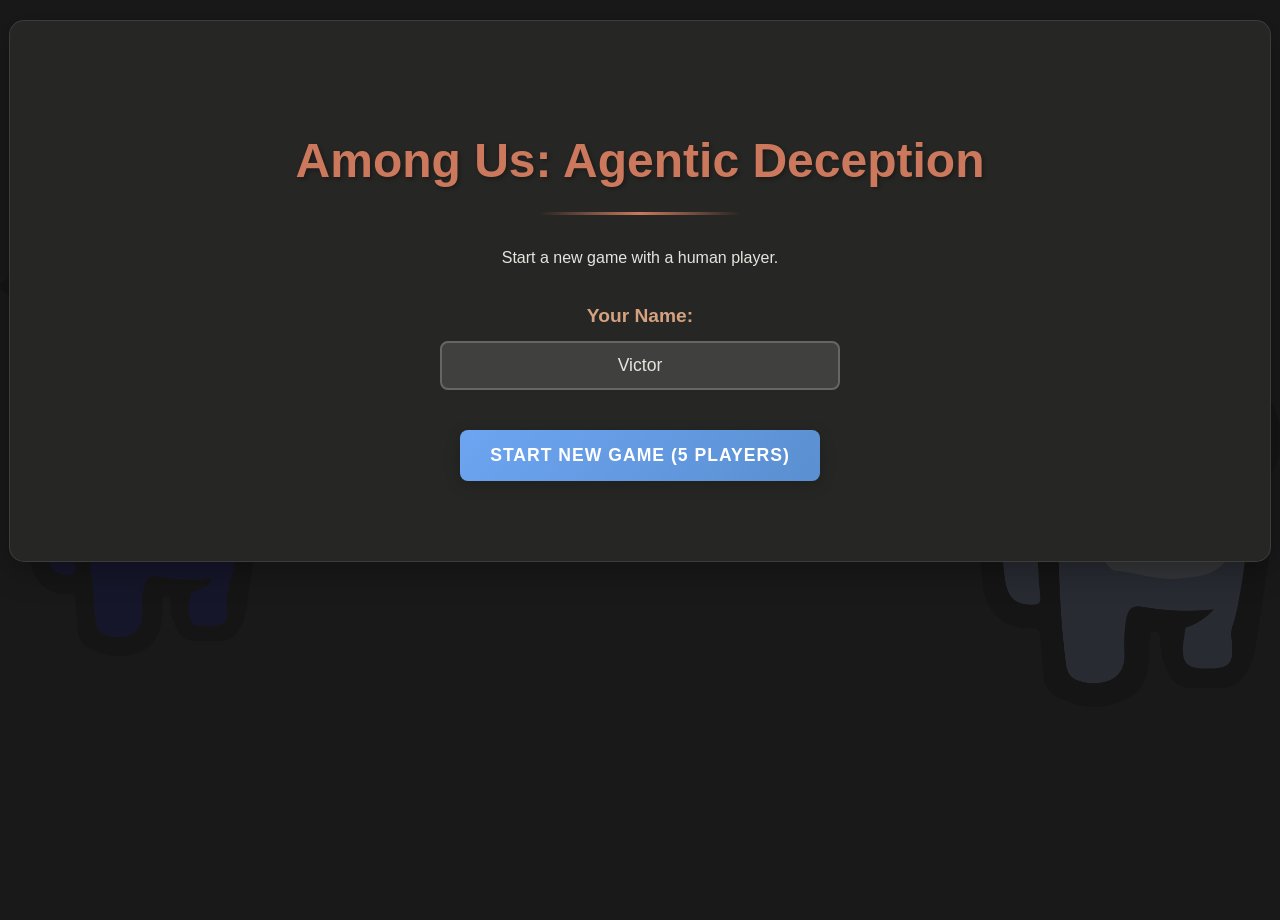
<file: human_trials/game.html>
<!DOCTYPE html>
<html lang="en">
<head>
    <meta charset="UTF-8">
    <meta name="viewport" content="width=device-width, initial-scale=1.0">
    <title>Among Us: A Sandbox for Agentic Deception</title>
    <style>
        :root {
            --primary-color: #6DA5F2;
            --secondary-color: #D4A27F;
            --background-dark: #191919;
            --background-medium: #262625;
            --background-light: #40403E;
            --text-light: #E5E4DF;
            --text-dark: #666663;
            --accent-color: #CC785C;
            --error-color: #F14D43;
            --success-color: #4CAF50;
        }

        body {
            font-family: 'Segoe UI', Tahoma, Geneva, Verdana, sans-serif;
            margin: 0;
            padding: 0;
            background-color: var(--background-dark);
            color: var(--text-light);
            line-height: 1.6;
            min-height: 100vh;
            position: relative;
            overflow-x: hidden;
        }

        /* Decorative background elements */
        body::before,
        body::after {
            content: '';
            position: fixed;
            top: 0;
            width: 300px;
            height: 100vh;
            background-size: contain;
            background-repeat: no-repeat;
            opacity: 0.15;
            z-index: -1;
            pointer-events: none;
        }

        body::before {
            left: 0;
            background-image: url('assets/amongus_char_1.png');
            background-position: left center;
        }

        body::after {
            right: 0;
            background-image: url('assets/amongus_char_2.png');
            background-position: right center;
        }

        .container {
            max-width: 1200px;
            margin: 20px auto;
            background-color: var(--background-medium);
            padding: 30px;
            border-radius: 15px;
            box-shadow: 0 8px 32px rgba(0, 0, 0, 0.3);
            position: relative;
            backdrop-filter: blur(10px);
            border: 1px solid rgba(255, 255, 255, 0.1);
        }

        .home-screen {
            text-align: center;
            padding: 40px 0;
            position: relative;
        }

        .name-input-container {
            margin: 30px auto;
            max-width: 400px;
            position: relative;
        }

        .name-input-container label {
            margin-bottom: 10px;
            font-weight: bold;
            color: var(--secondary-color);
            font-size: 1.2em;
            display: block;
        }

        .name-input-container input {
            padding: 12px 20px;
            border-radius: 8px;
            border: 2px solid var(--text-dark);
            background-color: var(--background-light);
            color: var(--text-light);
            width: 100%;
            text-align: center;
            font-size: 1.1em;
            transition: all 0.3s ease;
            box-sizing: border-box;
        }

        .name-input-container input:focus {
            outline: none;
            border-color: var(--primary-color);
            box-shadow: 0 0 15px rgba(109, 165, 242, 0.3);
        }

        h1 {
            text-align: center;
            font-size: 3em;
            color: var(--accent-color);
            margin-bottom: 30px;
            text-shadow: 2px 2px 4px rgba(0, 0, 0, 0.3);
            position: relative;
            padding-bottom: 15px;
        }

        h1::after {
            content: '';
            position: absolute;
            bottom: 0;
            left: 50%;
            transform: translateX(-50%);
            width: 200px;
            height: 3px;
            background: linear-gradient(90deg, transparent, var(--accent-color), transparent);
        }

        button {
            background: linear-gradient(135deg, var(--primary-color), #5a8fd0);
            color: white;
            border: none;
            padding: 15px 30px;
            font-size: 1.1em;
            border-radius: 8px;
            cursor: pointer;
            transition: all 0.3s ease;
            margin: 10px;
            text-transform: uppercase;
            letter-spacing: 1px;
            font-weight: bold;
            box-shadow: 0 4px 15px rgba(0, 0, 0, 0.2);
        }

        button:hover {
            transform: translateY(-2px);
            box-shadow: 0 6px 20px rgba(0, 0, 0, 0.3);
        }

        button:active {
            transform: translateY(1px);
        }

        button:disabled {
            background: var(--background-light);
            cursor: not-allowed;
            transform: none;
            box-shadow: none;
        }

        .status-bar {
            background: linear-gradient(135deg, var(--background-light), var(--background-medium));
            padding: 20px;
            border-radius: 12px;
            margin-bottom: 30px;
            display: flex;
            justify-content: space-between;
            align-items: center;
            flex-wrap: wrap;
            box-shadow: 0 4px 15px rgba(0, 0, 0, 0.2);
            border: 1px solid rgba(255, 255, 255, 0.1);
        }

        .status-bar span {
            margin: 5px 15px;
            font-weight: bold;
            color: var(--text-light);
            text-shadow: 1px 1px 2px rgba(0, 0, 0, 0.3);
        }

        #gameStatus {
            color: var(--secondary-color);
        }

        .section {
            background-color: var(--background-light);
            padding: 25px;
            border-radius: 12px;
            margin-bottom: 25px;
            box-shadow: 0 4px 15px rgba(0, 0, 0, 0.2);
            border: 1px solid rgba(255, 255, 255, 0.1);
            overflow-wrap: break-word;
            word-wrap: break-word;
            word-break: break-word;
        }

        .map-section {
            display: flex;
            flex-direction: column;
            justify-content: center;
            align-items: center;
            min-height: 400px;
            background-color: var(--background-medium);
            border-radius: 12px;
            overflow: hidden;
            position: relative;
        }

        .map-container {
            width: 100%;
            display: flex;
            justify-content: center;
            align-items: center;
            transition: all 0.5s ease-in-out;
            overflow: hidden;
            padding: 20px;
            max-height: 500px;
        }

        .map-container.hidden {
            max-height: 0;
            padding: 0;
        }

        .map-image {
            max-width: 80%;
            height: auto;
            object-fit: contain;
            border-radius: 8px;
            box-shadow: 0 4px 20px rgba(0, 0, 0, 0.3);
        }

        .map-toggle {
            margin-bottom: 15px;
            background: linear-gradient(135deg, var(--background-light), var(--background-medium));
            color: var(--text-light);
            border: 1px solid var(--text-dark);
            padding: 10px 20px;
            border-radius: 8px;
            cursor: pointer;
            display: flex;
            align-items: center;
            justify-content: center;
            width: 100%;
            font-weight: bold;
            transition: all 0.3s ease;
        }

        .map-toggle:hover {
            background: linear-gradient(135deg, var(--background-medium), var(--background-light));
        }

        .human-action-area {
            margin-top: 30px;
            padding: 30px;
            background: linear-gradient(135deg, var(--background-medium), var(--background-light));
            border-radius: 12px;
            border: 2px solid var(--secondary-color);
            box-shadow: 0 0 30px rgba(212, 162, 127, 0.2);
            animation: pulse 2s infinite;
        }

        .human-action-area.active {
            border: 2px solid var(--secondary-color);
            box-shadow: 0 0 40px rgba(212, 162, 127, 0.4);
            animation: pulse 1s infinite;
        }

        @keyframes pulse {
            0% { box-shadow: 0 0 30px rgba(212, 162, 127, 0.2); }
            50% { box-shadow: 0 0 50px rgba(212, 162, 127, 0.4); }
            100% { box-shadow: 0 0 30px rgba(212, 162, 127, 0.2); }
        }

        .action-options label {
            display: block;
            margin-bottom: 15px;
            padding: 15px;
            background-color: var(--background-medium);
            border-radius: 8px;
            cursor: pointer;
            transition: all 0.3s ease;
            border: 1px solid var(--text-dark);
        }

        .action-options label:hover {
            background-color: var(--background-light);
            transform: translateX(5px);
        }

        #speakMessage {
            width: 100%;
            padding: 15px;
            margin-top: 15px;
            border: 2px solid var(--text-dark);
            background-color: var(--background-dark);
            color: var(--text-light);
            border-radius: 8px;
            font-size: 1em;
            transition: all 0.3s ease;
        }

        #speakMessage:focus {
            outline: none;
            border-color: var(--primary-color);
            box-shadow: 0 0 15px rgba(109, 165, 242, 0.3);
        }

        .memory-thinking-section {
            margin-top: 30px;
            padding: 20px;
            background: linear-gradient(135deg, var(--background-medium), var(--background-light));
            border-radius: 12px;
            border-left: 4px solid var(--secondary-color);
        }

        .memory-field textarea,
        .thinking-field textarea {
            width: 100%;
            padding: 15px;
            border: 2px solid var(--text-dark);
            background-color: var(--background-dark);
            color: var(--text-light);
            border-radius: 8px;
            min-height: 100px;
            resize: vertical;
            font-family: 'Segoe UI', sans-serif;
            transition: all 0.3s ease;
        }

        .memory-field textarea:focus,
        .thinking-field textarea:focus {
            outline: none;
            border-color: var(--primary-color);
            box-shadow: 0 0 15px rgba(109, 165, 242, 0.3);
        }

        .loading {
            text-align: center;
            margin: 20px 0;
            padding: 20px;
            border-radius: 8px;
            background: linear-gradient(135deg, var(--background-medium), var(--background-light));
            color: var(--text-light);
            font-weight: bold;
        }

        .error {
            background: linear-gradient(135deg, rgba(241, 77, 67, 0.2), rgba(241, 77, 67, 0.1));
            color: var(--error-color);
            padding: 15px;
            border-radius: 8px;
            margin: 20px 0;
            text-align: center;
            font-weight: bold;
            display: none;
            border: 1px solid var(--error-color);
        }

        #gameResult {
            text-align: center;
            margin-top: 30px;
            padding: 20px;
            background: linear-gradient(135deg, var(--background-medium), var(--background-light));
            border-radius: 12px;
            display: none;
            font-size: 1.2em;
            font-weight: bold;
            color: var(--text-light);
            box-shadow: 0 4px 15px rgba(0, 0, 0, 0.2);
        }

        /* Responsive Design */
        @media (max-width: 768px) {
            .container {
                margin: 10px;
                padding: 20px;
            }

            .status-bar {
                flex-direction: column;
                align-items: flex-start;
            }

            h1 {
                font-size: 2em;
            }

            button {
                width: 100%;
                margin: 5px 0;
            }
        }

        /* Custom Scrollbar */
        ::-webkit-scrollbar {
            width: 10px;
        }

        ::-webkit-scrollbar-track {
            background: var(--background-dark);
        }

        ::-webkit-scrollbar-thumb {
            background: var(--background-light);
            border-radius: 5px;
        }

        ::-webkit-scrollbar-thumb:hover {
            background: var(--text-dark);
        }

        .map-toggle-icon {
            margin-left: 5px;
            transition: transform 0.3s;
        }

        .map-toggle-icon.hidden {
            transform: rotate(180deg);
        }

        /* Fix text overflow for all relevant containers */
        .container, .section, .status-bar, .game-layout, .human-action-area,
        .human-player-info, .memory-thinking-section, #gameStatus, #phaseInfo,
        #stepInfo, #currentPlayerInfo, #humanPlayerName, pre, #humanPlayerInfo {
            overflow-wrap: break-word;
            word-wrap: break-word;
            word-break: break-word;
            hyphens: auto;
        }

        /* Specifically fix pre elements to prevent horizontal overflow */
        pre {
            white-space: pre-wrap;
            max-width: 100%;
        }

        .human-player-info pre {
            white-space: pre-wrap;
            font-family: 'Segoe UI', sans-serif;
            font-size: 1em;
            max-width: 100%;
        }

        .game-screen {
            display: none;
        }
    </style>
</head>
<body>
    <div class="container">
        <div class="home-screen" id="homeScreen">
            <h1>Among Us: Agentic Deception</h1>
            <p>Start a new game with a human player.</p>
            <div class="name-input-container">
                <label for="playerNameInput">Your Name:</label>
                <input type="text" id="playerNameInput" value="Victor" placeholder="Enter your name">
            </div>
            <button id="startGameBtn" onclick="startNewGame()">Start New Game (5 Players)</button>
             <!-- Add options for different game sizes later if needed -->
        </div>

        <div class="game-screen" id="gameScreen">
            <h1>Game <span id="gameId"></span></h1>

            <div class="status-bar">
                 <span>Game Status: <strong id="gameStatus">Loading...</strong></span>
                 <span>Current Phase: <strong id="phaseInfo">...</strong></span>
                 <span>Step: <strong id="stepInfo">0/50</strong></span>
                 <span>Turn: <strong id="currentPlayerInfo">...</strong></span>
                 <span>Your Name: <strong id="humanPlayerName">...</strong></span>
             </div>

            <div class="game-layout">
                <div class="section map-section">
                    <button class="map-toggle" id="mapToggle">
                        <span id="mapToggleText">Hide Map</span>
                        <span class="map-toggle-icon" id="mapToggleIcon">▼</span>
                    </button>
                    <div class="map-container" id="mapContainer">
                        <img src="assets/skeld.png" alt="The Skeld Map" class="map-image">
                    </div>
                </div>
            </div>

             <div class="section human-action-section" id="humanActionArea" style="display: none;">
                 <h2>Your Turn! Choose an Action:</h2>
                 <div id="humanPlayerInfo" class="human-player-info"></div>
                 <div class="action-options" id="actionOptions"></div>
                 <textarea id="speakMessage" placeholder="Enter your message here..."></textarea>
                 
                 <div class="memory-thinking-section">
                     <h3>Optional: Add Your Thoughts</h3>
                     <div class="memory-field">
                         <label for="condensedMemory">Scratchpad:</label>
                         <textarea id="condensedMemory" placeholder="Keep track of your observations and thoughts..."></textarea>
                     </div>
                     <div class="thinking-field">
                         <label for="thinkingProcess">Thinking Process:</label>
                         <textarea id="thinkingProcess" placeholder="Describe your reasoning and strategy..."></textarea>
                     </div>
                 </div>
                 
                 <button id="submitActionBtn" onclick="submitAction()">Submit Action</button>
             </div>

            <div class="loading" id="loadingIndicator">Loading game state...</div>
            <div class="error" id="errorDisplay"></div>
            <div id="gameResult"></div>

        </div>
    </div>

    <script>
        let currentGameId = null;
        let gameStateInterval = null;
        let lastGameState = null;  // Store the last valid game state
        const API_BASE_URL = 'XXXX'; // Make sure this matches your server port

        const homeScreen = document.getElementById('homeScreen');
        const gameScreen = document.getElementById('gameScreen');
        const gameIdDisplay = document.getElementById('gameId');
        const gameStatusDisplay = document.getElementById('gameStatus');
        const phaseInfoDisplay = document.getElementById('phaseInfo');
        const humanPlayerNameDisplay = document.getElementById('humanPlayerName');
        const playerNameInput = document.getElementById('playerNameInput');
        const humanActionArea = document.getElementById('humanActionArea');
        const humanPlayerInfoDiv = document.getElementById('humanPlayerInfo');
        const actionOptionsDiv = document.getElementById('actionOptions');
        const speakMessageInput = document.getElementById('speakMessage');
        const submitActionBtn = document.getElementById('submitActionBtn');
        const loadingIndicator = document.getElementById('loadingIndicator');
        const errorDisplay = document.getElementById('errorDisplay');
        const gameResultDiv = document.getElementById('gameResult');
        const startGameBtn = document.getElementById('startGameBtn');
        const mapToggle = document.getElementById('mapToggle');
        const mapToggleText = document.getElementById('mapToggleText');
        const mapToggleIcon = document.getElementById('mapToggleIcon');
        const mapContainer = document.getElementById('mapContainer');
        
        // Flag to track if we're waiting for human input
        let waitingForHumanInput = false;
        // Flag to track map visibility
        let mapVisible = true;
        // Flag to track if the game has started
        let gameStarted = false;
        // Store human player information
        let humanPlayerInfo = null;

        // Add error checking for DOM elements
        function checkRequiredElements() {
            const requiredElements = {
                homeScreen,
                gameScreen,
                gameIdDisplay,
                gameStatusDisplay,
                phaseInfoDisplay,
                humanPlayerNameDisplay,
                playerNameInput,
                humanActionArea,
                humanPlayerInfoDiv,
                actionOptionsDiv,
                speakMessageInput,
                submitActionBtn,
                loadingIndicator,
                errorDisplay,
                gameResultDiv,
                startGameBtn,
                mapToggle,
                mapToggleText,
                mapToggleIcon,
                mapContainer
            };

            const missingElements = Object.entries(requiredElements)
                .filter(([_, element]) => element === null)
                .map(([name]) => name);

            if (missingElements.length > 0) {
                console.error('Missing required DOM elements:', missingElements);
                showError(`Critical Error: Missing required elements: ${missingElements.join(', ')}`);
                return false;
            }
            return true;
        }

        async function startNewGame() {
            startGameBtn.disabled = true;
            startGameBtn.textContent = 'Starting...';
            showLoading('Creating game instance...');
            hideError();
            
            try {
                // 1. Create the game instance
                const startResponse = await fetch(`${API_BASE_URL}/start_game`, {
                    method: 'POST',
                    headers: {'Content-Type': 'application/json'},
                    body: JSON.stringify({
                        game_config: "FIVE_MEMBER_GAME", // Or make this selectable
                        include_human: true,
                        // Add other config options if needed
                    })
                });

                if (!startResponse.ok) {
                    const errorData = await startResponse.json();
                    throw new Error(`Failed to create game: ${errorData.error || startResponse.statusText}`);
                }

                const gameData = await startResponse.json();
                currentGameId = gameData.game_id;
                console.log("Game created:", gameData);
                gameIdDisplay.textContent = currentGameId;

                // 2. Start the game running in the background
                showLoading('Starting game engine...');
                const runResponse = await fetch(`${API_BASE_URL}/run_game/${currentGameId}`, {
                    method: 'POST'
                });

                if (!runResponse.ok) {
                     const errorData = await runResponse.json();
                    throw new Error(`Failed to start game execution: ${errorData.error || runResponse.statusText}`);
                }

                console.log("Game run initiated");

                // 3. Switch UI and start polling for state
                homeScreen.style.display = 'none';
                gameScreen.style.display = 'block';
                
                // Set the game started flag to true
                gameStarted = true;
                
                // Get the human player information right after starting the game
                await getHumanPlayerInfo();
                
                // Set the player name in the status bar
                updateHumanPlayerDisplay();
                
                startGameStatePolling();
                hideLoading();

            } catch (error) {
                console.error("Error starting game:", error);
                showError(`Error: ${error.message}`);
                 startGameBtn.disabled = false;
                 startGameBtn.textContent = 'Start New Game (5 Players)';
                 hideLoading();
            }
        }

        function startGameStatePolling() {
            if (gameStateInterval) clearInterval(gameStateInterval);
            // Poll more frequently to ensure updates are seen
            gameStateInterval = setInterval(updateGameState, 1000); 
            updateGameState(); // Initial immediate update
        }
        
        function stopGameStatePolling() {
            if (gameStateInterval) {
                clearInterval(gameStateInterval);
                gameStateInterval = null;
                console.log("Polling stopped while waiting for human input");
            }
        }
        
        function resumeGameStatePolling() {
            if (!gameStateInterval && gameStarted) {
                console.log("Resuming polling after human action");
                startGameStatePolling();
            }
        }

        async function updateGameState() {
            // Skip polling if game hasn't started yet
            if (!gameStarted || !currentGameId) return;
            
            // Skip polling if we're waiting for human input
            if (waitingForHumanInput) {
                console.log("Skipping poll while waiting for human input");
                return;
            }

            hideError(); // Clear previous errors on successful fetch attempt

            try {
                const response = await fetch(`${API_BASE_URL}/game/${currentGameId}/state`);
                if (!response.ok) {
                     const errorData = await response.json();
                    // Stop polling on critical errors like 404
                    if (response.status === 404 && gameStateInterval) {
                         clearInterval(gameStateInterval);
                         gameStateInterval = null;
                         showError(`Game ${currentGameId} not found on server. Polling stopped.`);
                    } else {
                         throw new Error(`Failed to fetch game state: ${errorData.error || response.statusText}`);
                    }
                    hideLoading();
                    return;
                }

                const gameState = await response.json();
                console.log("Received game state:", gameState);
                
                // Save the last game state
                lastGameState = gameState;
                
                // Debug information for human turn
                if (gameState.is_human_turn) {
                    console.log("Human turn detected in updateGameState");
                    console.log("Human player name:", gameState.player_name);
                    console.log("Available actions:", gameState.available_actions);
                    
                    // Stop polling when it's the human's turn (as requested)
                    waitingForHumanInput = true;
                    stopGameStatePolling();
                }
                
                renderGameState(gameState);
                hideLoading();

                 // Stop polling if game is completed or errored
                if (['completed', 'error', 'cancelled'].includes(gameState.status)) {
                    if (gameStateInterval) clearInterval(gameStateInterval);
                    gameStateInterval = null;
                    console.log(`Game ${gameState.status}. Polling stopped.`);
                    displayGameResult(gameState);
                }

            } catch (error) {
                console.error("Error updating game state:", error);
                // Avoid showing error if it was just a 404 handled above
                if (!error.message.includes('not found')) {
                    showError(`Update Error: ${error.message}`);
                }
                 hideLoading();
                 // Consider stopping polling on persistent errors
            }
        }

        function renderGameState(state) {
            if (!checkRequiredElements()) {
                return;
            }

            gameStatusDisplay.textContent = state.status;
            phaseInfoDisplay.textContent = state.current_phase || 'N/A';
            
            // Display current step and player
            const stepInfo = document.getElementById('stepInfo');
            if (stepInfo) {
                const currentStep = state.timestep || 0;
                const maxSteps = state.max_timesteps || 50;
                stepInfo.textContent = `${currentStep}/${maxSteps}`;
            }
            
            const currentPlayerInfo = document.getElementById('currentPlayerInfo');
            if (currentPlayerInfo) {
                currentPlayerInfo.textContent = `${state.current_player || 'Unknown'}`;
            }

            // Use the stored human player info instead of trying to extract it from the state
            // We only update this if we don't already have the human player info
            if (!humanPlayerInfo) {
                console.log("No human player info stored - will try to get it");
                getHumanPlayerInfo();
            } else {
                updateHumanPlayerDisplay();
            }

            // Maintain map visibility state during updates
            updateMapVisibility();

            // Handle Human Turn
            if (state.is_human_turn || (state.available_actions && state.available_actions.length > 0)) {
                console.log("Human turn detected or actions available. State:", state);
                // We don't update the human player name display here anymore
                if (humanPlayerInfoDiv) {
                    humanPlayerInfoDiv.innerHTML = `<pre>${state.player_info || 'No info available.'}</pre>`;
                }
                if (actionOptionsDiv) {
                    actionOptionsDiv.innerHTML = '';
                }
                if (speakMessageInput) {
                    speakMessageInput.style.display = 'none';
                    speakMessageInput.value = '';
                }
                
                // Reset the memory and thinking process fields
                const condensedMemoryField = document.getElementById('condensedMemory');
                const thinkingProcessField = document.getElementById('thinkingProcess');
                
                // Update the scratchpad with the value from the state if available
                if (condensedMemoryField && state.condensed_memory !== undefined) {
                    condensedMemoryField.value = state.condensed_memory;
                }
                
                // Only reset the thinking process field, not the scratchpad
                if (thinkingProcessField) {
                    thinkingProcessField.value = '';
                }

                if (state.available_actions && state.available_actions.length > 0) {
                    console.log("Available actions:", state.available_actions);
                    state.available_actions.forEach((action, index) => {
                        const label = document.createElement('label');
                        const radio = document.createElement('input');
                        radio.type = 'radio';
                        radio.name = 'humanAction';
                        radio.value = index;
                        radio.id = `action_${index}`;

                        const actionName = action.name;
                        const requiresMessage = action.requires_message;

                        if (typeof actionName !== 'string' || typeof requiresMessage !== 'boolean') {
                             console.error("Invalid action structure received from backend:", action);
                             return;
                         }

                        radio.dataset.requiresMessage = requiresMessage;
                        radio.addEventListener('change', handleActionSelection);

                        label.appendChild(radio);
                        label.appendChild(document.createTextNode(` ${actionName}`));
                        label.htmlFor = `action_${index}`;
                        actionOptionsDiv.appendChild(label);
                    });
                    if (submitActionBtn) {
                        submitActionBtn.disabled = true;
                    }
                } else {
                    console.log("No actions available in state:", state);
                    if (actionOptionsDiv) {
                        actionOptionsDiv.innerHTML = '<p>No actions available currently.</p>';
                    }
                    if (submitActionBtn) {
                        submitActionBtn.disabled = true;
                    }
                }
                
                // Force display the human action area
                if (humanActionArea) {
                    humanActionArea.style.display = 'block';
                    // Add a class to make it more visible
                    humanActionArea.classList.add('active');
                    
                    // Scroll to the human action area
                    setTimeout(() => {
                        humanActionArea.scrollIntoView({ behavior: 'smooth', block: 'center' });
                    }, 500);
                }
            } else {
                if (humanActionArea) {
                    humanActionArea.style.display = 'none';
                    // Remove the active class
                    humanActionArea.classList.remove('active');
                }
            }
        }

        function handleActionSelection(event) {
            const selectedRadio = event.target;
            const requiresMessage = selectedRadio.dataset.requiresMessage === 'true';
            if (requiresMessage) {
                speakMessageInput.style.display = 'block';
                submitActionBtn.disabled = !speakMessageInput.value.trim(); // Enable only if message is non-empty
            } else {
                 speakMessageInput.style.display = 'none';
                 submitActionBtn.disabled = false; // Enable immediately for non-speak actions
            }
        }
        
        // Add listener for speak message input to enable/disable button
        speakMessageInput.addEventListener('input', () => {
             const selectedRadio = document.querySelector('input[name="humanAction"]:checked');
             if (selectedRadio && selectedRadio.dataset.requiresMessage === 'true') {
                 submitActionBtn.disabled = !speakMessageInput.value.trim();
             }
        });

        async function submitAction() {
            const selectedRadio = document.querySelector('input[name="humanAction"]:checked');
            if (!selectedRadio) {
                showError("Please select an action.");
                return;
            }

            const actionIndex = parseInt(selectedRadio.value);
            const requiresMessage = selectedRadio.dataset.requiresMessage === 'true';
            let message = null;

            if (requiresMessage) {
                message = speakMessageInput.value.trim();
                if (!message) {
                    showError("Please enter a message for the SPEAK action.");
                    return;
                }
            }

            // Get the values from the new fields
            const condensedMemory = document.getElementById('condensedMemory').value.trim();
            const thinkingProcess = document.getElementById('thinkingProcess').value.trim();

            const actionData = {
                action_index: actionIndex,
                message: message,
                condensed_memory: condensedMemory,
                thinking_process: thinkingProcess
            };

            console.log("Submitting action:", actionData);
            showLoading('Submitting action...');
            submitActionBtn.disabled = true; // Disable while submitting
            hideError();

            try {
                // Submit the action directly without checking game state again
                const response = await fetch(`${API_BASE_URL}/game/${currentGameId}/action`, {
                    method: 'POST',
                    headers: {'Content-Type': 'application/json'},
                    body: JSON.stringify(actionData)
                });

                if (!response.ok) {
                    const errorData = await response.json();
                    throw new Error(errorData.detail || response.statusText);
                }

                console.log("Action submitted successfully");
                humanActionArea.style.display = 'none'; // Hide action area after submission
                
                // Reset the waiting flag and resume polling
                waitingForHumanInput = false;
                resumeGameStatePolling();

            } catch (error) {
                console.error("Error submitting action:", error);
                showError(`Submit Error: ${error.message}`);
                submitActionBtn.disabled = false; // Re-enable on error
            }
            hideLoading();
        }

        function displayGameResult(state) {
            let resultMessage = `Game Over! Status: ${state.status.toUpperCase()}`;
            if (state.error_message) {
                 resultMessage += `<br>Error: ${state.error_message}`;
            } else if (state.results) {
                // Format the results nicely (assuming summary_json structure)
                resultMessage += `<br>Winner: ${state.results.winner || 'Unknown'}`;
                resultMessage += `<br>Reason: ${state.results.reason || 'N/A'}`;
                // Add more details from results if needed
            }
            gameResultDiv.innerHTML = resultMessage;
            gameResultDiv.style.display = 'block';
        }

        function showLoading(message = 'Loading...') {
            loadingIndicator.textContent = message;
            loadingIndicator.style.display = 'block';
        }

        function hideLoading() {
            loadingIndicator.style.display = 'none';
        }

        function showError(message) {
            errorDisplay.textContent = message;
            errorDisplay.style.display = 'block';
        }

        function hideError() {
            errorDisplay.style.display = 'none';
        }

        // Initial setup
        document.addEventListener('DOMContentLoaded', () => {
             // Any setup needed when the page loads
             console.log("Among Us Web UI Initialized");
             
             // Set up map toggle functionality
             mapToggle.addEventListener('click', () => {
                 mapVisible = !mapVisible;
                 updateMapVisibility();
             });
        });
        
        // Function to update map visibility
        function updateMapVisibility() {
            if (mapVisible) {
                mapContainer.classList.remove('hidden');
                mapToggleText.textContent = 'Hide Map';
                mapToggleIcon.classList.remove('hidden');
            } else {
                mapContainer.classList.add('hidden');
                mapToggleText.textContent = 'Show Map';
                mapToggleIcon.classList.add('hidden');
            }
        }

        // Function to get human player information
        async function getHumanPlayerInfo() {
            if (!currentGameId) return;
            
            try {
                const response = await fetch(`${API_BASE_URL}/game/${currentGameId}/human_info`);
                if (response.ok) {
                    const info = await response.json();
                    humanPlayerInfo = info;
                    console.log("Received human player info:", humanPlayerInfo);
                    updateHumanPlayerDisplay();
                }
            } catch (error) {
                console.error("Error fetching human player info:", error);
                // Don't show error to user - just log it
            }
        }
        
        // Function to update the human player display
        function updateHumanPlayerDisplay() {
            if (!humanPlayerNameDisplay) return;
            
            const playerName = playerNameInput.value || 'Victor';
            
            if (humanPlayerInfo) {
                console.log("Using human player info:", humanPlayerInfo);
                
                // Extract player number from the player_name field
                let playerNumber = '';
                if (humanPlayerInfo.player_name) {
                    const nameMatch = humanPlayerInfo.player_name.match(/Player\s*(\d+)/i);
                    if (nameMatch && nameMatch.length >= 2) {
                        playerNumber = nameMatch[1];
                    }
                }
                
                // Get color directly from the player_color field
                const playerColor = humanPlayerInfo.player_color || '';
                
                if (playerNumber && playerColor) {
                    humanPlayerNameDisplay.textContent = `${playerName} (Player ${playerNumber}: ${playerColor})`;
                } else {
                    humanPlayerNameDisplay.textContent = playerName;
                }
            } else {
                humanPlayerNameDisplay.textContent = playerName;
            }
        }

    </script>
</body>
</html>
</file>
